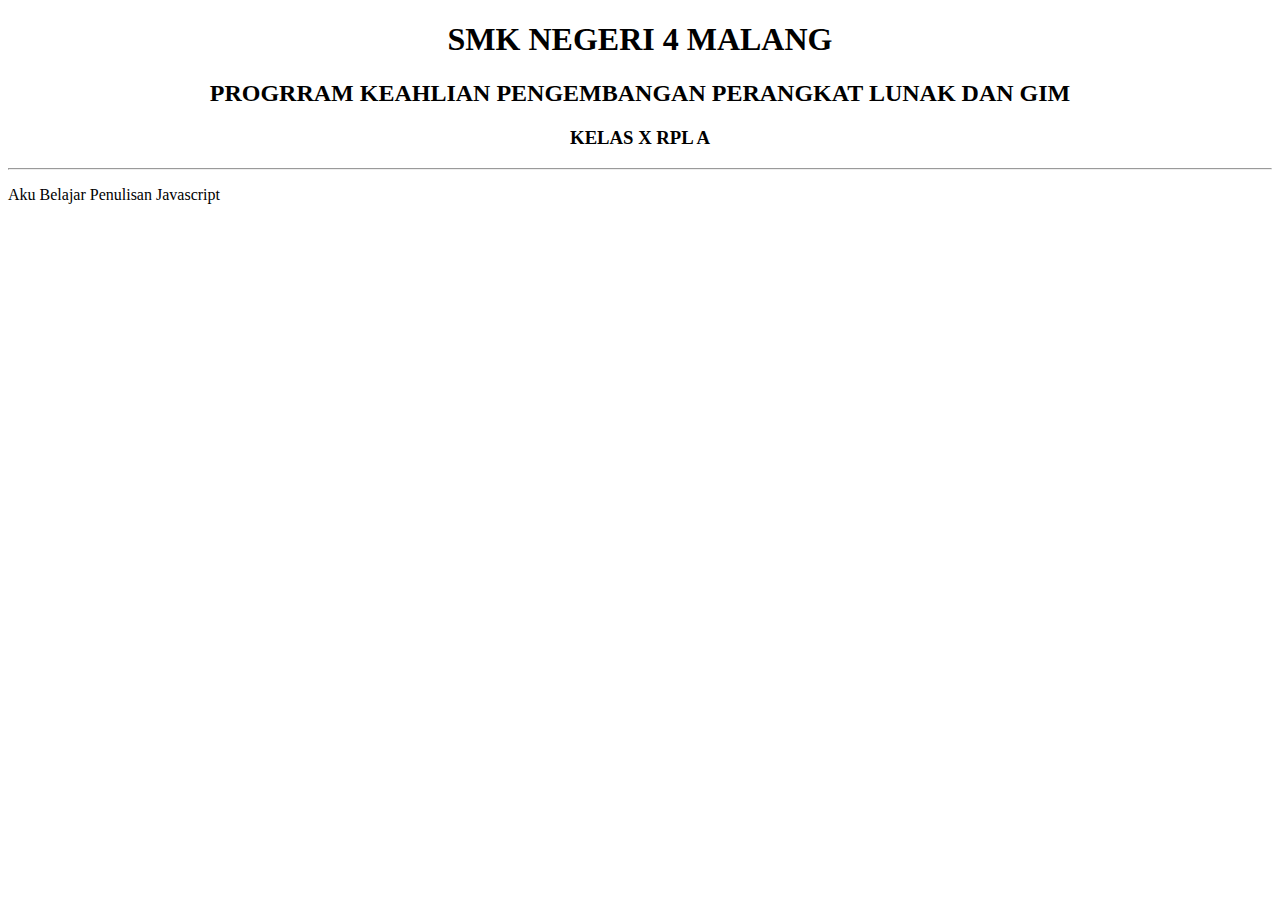
<file: Maria Angelica (19)/praktikum 1/index.html>
<!DOCTYPE html>
<html lang="en">
<head>
    <meta charset="UTF-8">
    <meta name="viewport" content="width=device-width, initial-scale=1.0">
    <title>LATIHAN PRAKTIKUM</title>
    <script>
        alert("Selamat Datang di Latihan Praktikum Penulisan Javascript");
        console.log("Program ini merupakan latihan praktikum penulisan javascript");
    </script>
</head>
<body>
    <script src="isi.js"></script>
    <div id="Hasil"></div>
    <script>
        var output = document.getElementById("Hasil");
        output.innerHTML = "<p>Aku Belajar Penulisan Javascript</p>";
    </script>
</body>
</html>
</file>
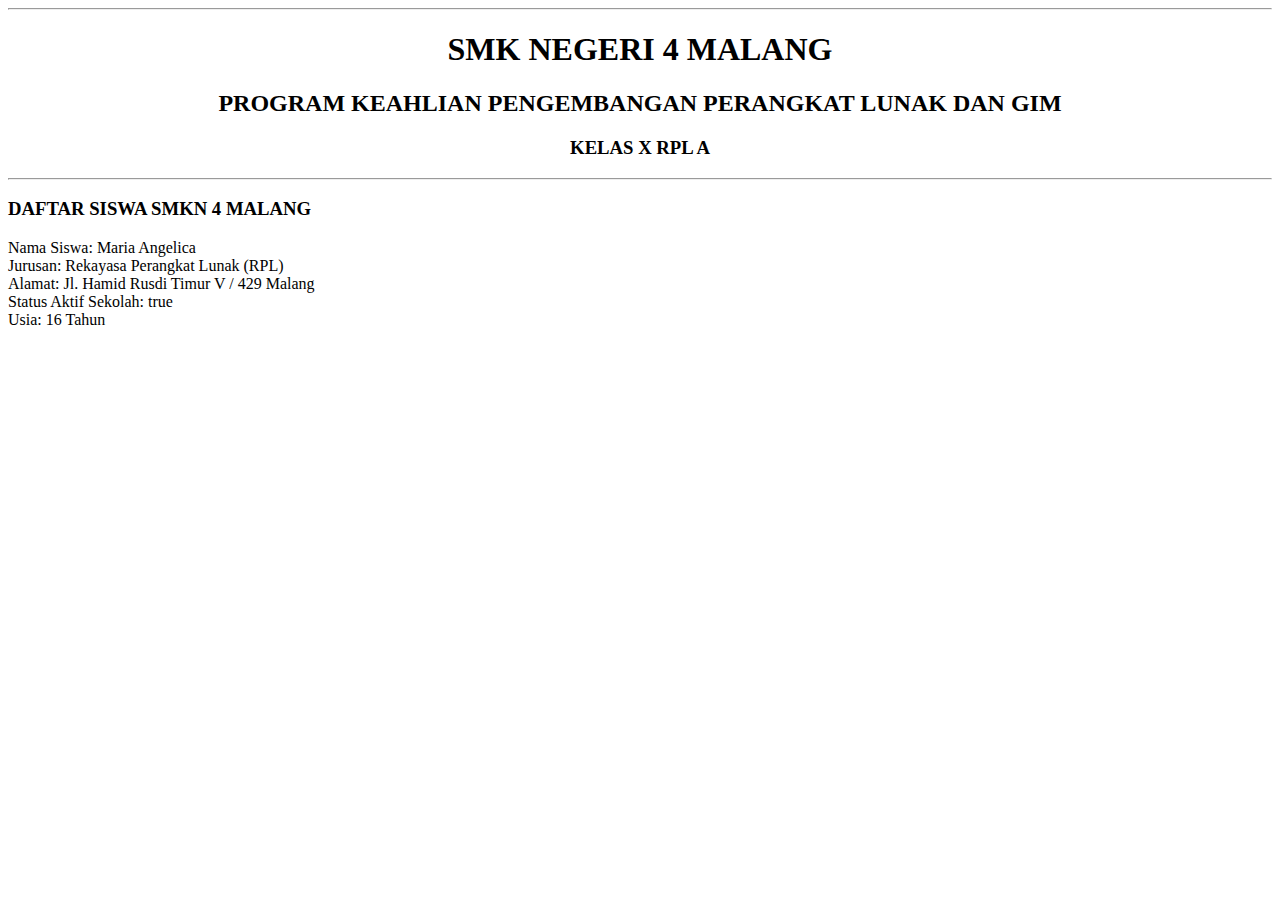
<file: Maria Angelica (19)/praktikum 2/index.html>
<!DOCTYPE html>
<html lang="en">
<head>
    <meta charset="UTF-8">
    <meta name="viewport" content="width=device-width, initial-scale=1.0">
    <title>LATIHAN PRAKTIKUM</title>
    <script src="isi.js"></script>
</head>
<body>
    <h3>DAFTAR SISWA SMKN 4 MALANG</h3>
    <script lang="javascript" type="text/javascript">
        //pendeklarasikan variabel dan tipe data
        var name = "Maria Angelica";
        var jurusan = "Rekayasa Perangkat Lunak (RPL)"
        var birth = 2008;
        var thisyear = 2024;
        var isActive = true;
        var alamat = "Jl. Hamid Rusdi Timur V / 429 Malang";

        //fungsi operator
        var age = thisyear - birth;

        //menampilkan variabel ke jendela dialog (alert)
        document.writeln("Nama Siswa: " + name + "<br>");
        document.writeln("Jurusan: " + jurusan + "<br>");
        document.writeln("Alamat: " + alamat + "<br>");
        document.writeln("Status Aktif Sekolah: " + isActive + "<br>");
        document.writeln("Usia: " + age + " Tahun");
    </script>
</body>
</html>
</file>
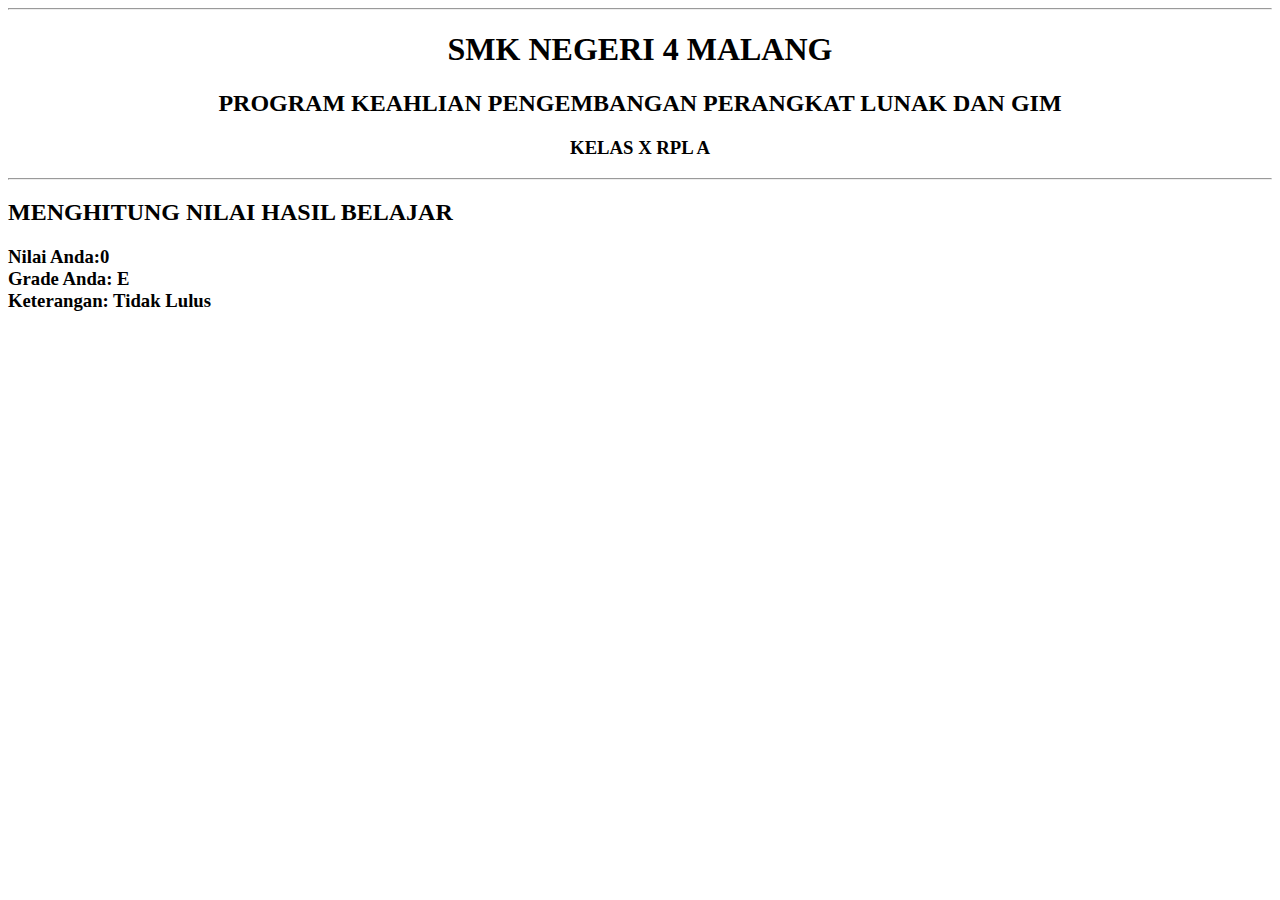
<file: Maria Angelica (19)/praktikum 3/index.html>
<!DOCTYPE html>
<html lang="en">
<head>
    <meta charset="UTF-8">
    <meta name="viewport" content="width=device-width, initial-scale=1.0">
    <title>LATIHAN PRAKTIKUM</title>
    <script src="isi.js"></script>
</head>
<body>
    <script lang="JavaScript">
        var quis = prompt("Nilai Quis: ");
        var tugas = prompt("Nilai Tugas: ");
        var uts = prompt("Nilai UTS: ");
        var uas = prompt("Nilai UAS: ");
        var grade = "";
        var ket = "";
        var na = (0.10*quis)+(0.20*tugas)+(0.30*uts)+(0.40*uas);

        if((na > 80) && (na <=100))
        {
            grade = "A";
            ket = "Lulus dengan Sangat Baik";
        } 
        else if ((na > 68) && (na <=80))
        {
            grade = "B";
            ket = "Lulus dengan Baik";
        } 
        else if ((na > 55) && (na <=68))
        {
            grade = "C";
            ket = "Lulus dengan cukup";
        } 
        else if ((na > 38) && (na <=55))
        {
            grade = "D";
            ket = "Lulus dengan Kurang";
        } 
        else 
        {
            grade = "E";
            ket = "Tidak Lulus";
        } 
        document.write("<H2>MENGHITUNG NILAI HASIL BELAJAR</H2>");
        document.write("<H3>Nilai Anda:" + na + "<br>");
        document.write("Grade Anda: " + grade + "<br>");
        document.write("Keterangan: " + ket);
    </script>
</body>
</html>
</file>
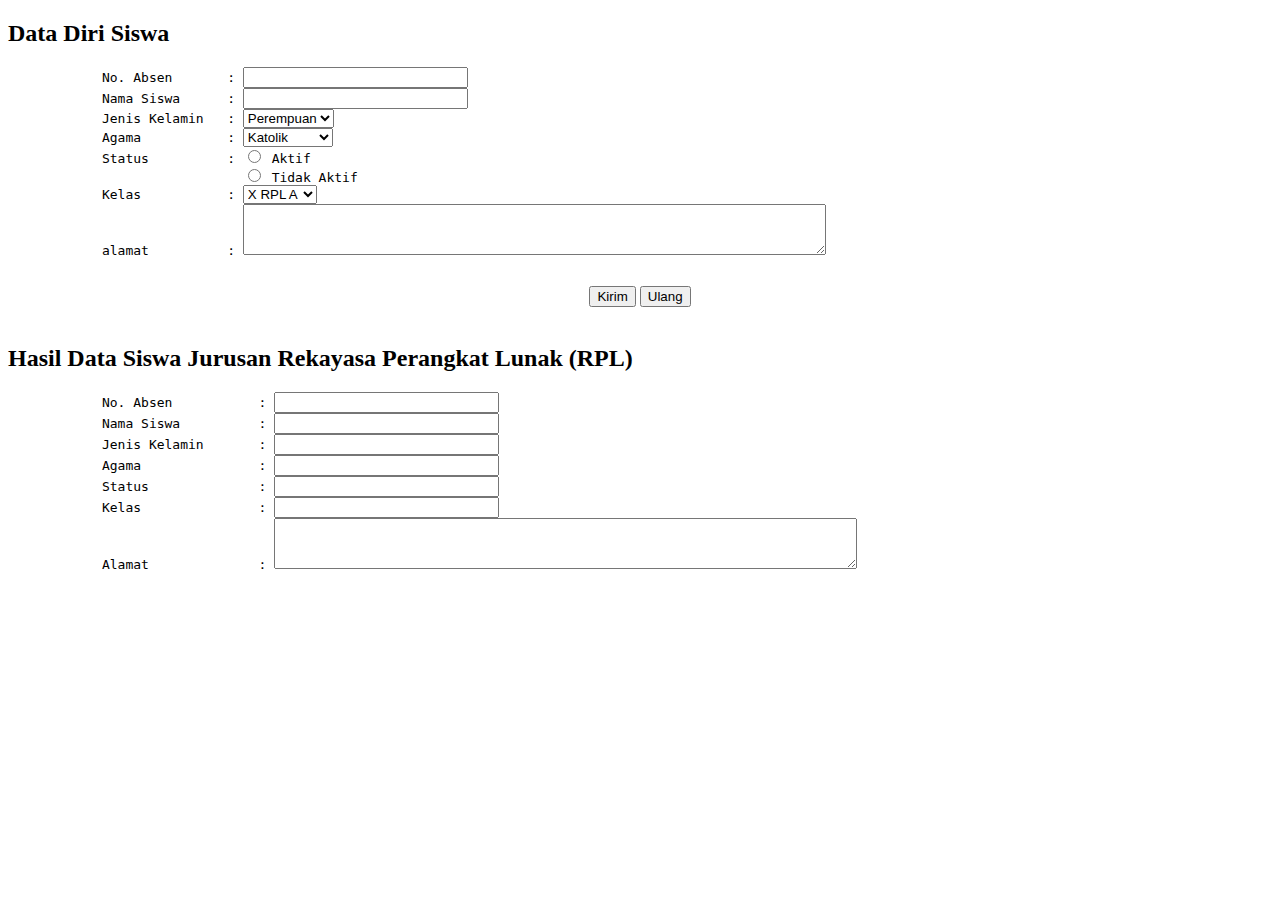
<file: coba/latihan_5.html>
<!DOCTYPE html>
<html lang="en">
<head>
    <meta charset="UTF-8">
    <meta name="viewport" content="width=device-width, initial-scale=1.0">
    <title>LATIHAN PRAKTIKUM</title>
</head>
<body>
    <script>
        function tekan() {
            var noq = (document.data.no.value);
            document.data.ono.value = noq;
            var namaq = (document.data.nama.value);
            document.data.onama.value = namaq;
            var jkq = (document.data.jk.value);
            document.data.ojk.value = jkq;
            var agamaq = (document.data.agama.value);
            document.data.oagama.value = agamaq;
            var statusq = (document.data.status.value);
            if (document.data.status.checked == true) {
                ostatus = "Aktif";
                } else {
                    ostatus = "Tidak Aktif"
                }
            document.data.ostatus.value = statusq;
            var kelasq = (document.data.kelas.value);
            document.data.okelas.value = kelasq;
            var alamatq = (document.data.alamat.value);
            document.data.oalamat.value = alamatq
        }
    </script>
    <form name="data">
        <h2>Data Diri Siswa</h2>
        <pre>
            No. Absen       : <input type="text" size="25" name="no">
            Nama Siswa      : <input type="text" size="25" name="nama">
            Jenis Kelamin   : <select name="jk">
                              <option value="Perempuan">Perempuan</option>
                              <option value="Laki-Laki">Laki-Laki</option></select>
            Agama           : <select name="agama">
                              <option value="Katolik">Katolik</option>
                              <option value="Islam">Islam</option>
                              <option value="Kristen">Kristen</option>
                              <option value="Hindu">Hindu</option>
                              <option value="Budha">Budha</option>
                              <option value="Khonghucu">Khonghucu</option></select>
            Status          : <input type="radio" value="Aktif" name="status"> Aktif
                              <input type="radio" value="Tidak Aktif" name="status"> Tidak Aktif
            Kelas           : <select name="kelas">
                              <option value="X RPL A">X RPL A</option>
                              <option value="X RPL B">X RPL B</option>
                              <option value="X RPL C">X RPL C</option></select>
            alamat          : <textarea name="alamat" cols="70" rows="3"></textarea>
        </pre>
        <center>
            <input type="button" value="Kirim" onclick="tekan()">
            <input type="reset" value="Ulang">
        </center>
        <br>
        <h2>Hasil Data Siswa Jurusan Rekayasa Perangkat Lunak (RPL)</h2>
        <pre>
            No. Absen           : <input type="text" size="25" name="ono">
            Nama Siswa          : <input type="text" size="25" name="onama">
            Jenis Kelamin       : <input type="text" size="25" name="ojk">
            Agama               : <input type="text" size="25" name="oagama">
            Status              : <input type="text" size="25" name="ostatus">
            Kelas               : <input type="text" size="25" name="okelas">
            Alamat              : <textarea name="oalamat" cols="70" rows="3"></textarea>
        </pre>
    </form>
</body>
</html>
</file>
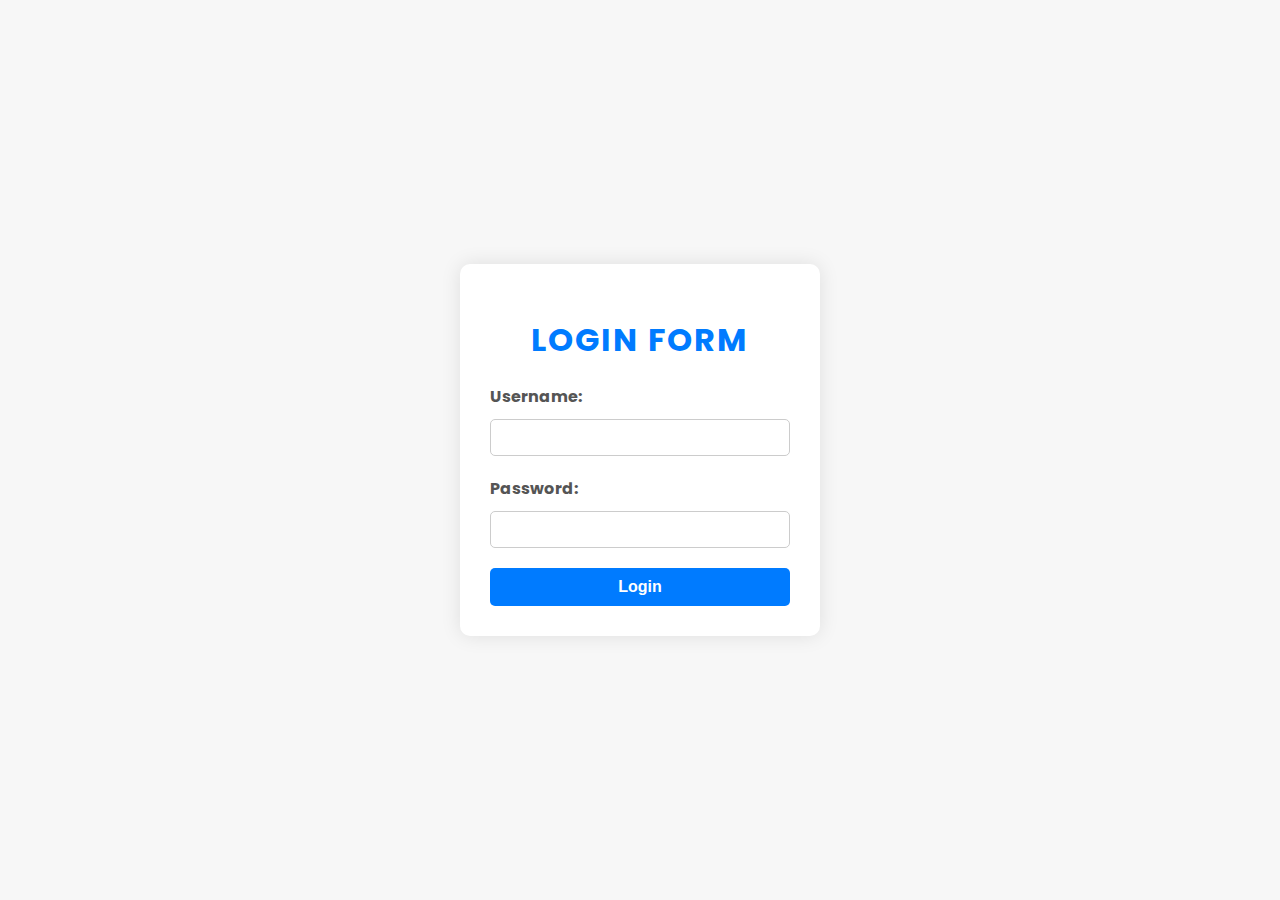
<file: Tugas Js Form/login.html>
<!DOCTYPE html>
<html>
  <head>
    <title>Login Form</title>
    <link
      rel="stylesheet"
      href="https://fonts.googleapis.com/css2?family=Poppins:wght@400;700&display=swap" rel="stylesheet">
  <style>
    body {
      font-family: 'Poppins', sans-serif;
        background-color: #f7f7f7;
        margin: 0;
        padding: 0;
        display: flex;
        justify-content: center;
        align-items: center;
        height: 100vh;
      }

      #loginForm {
        background-color: #ffffff;
        padding: 30px;
        border-radius: 10px;
        box-shadow: 0 0 20px rgba(0, 0, 0, 0.1);
        width: 300px;
        text-align: center;
      }

      h1 {
        color: #007bff;
        text-transform: uppercase;
        letter-spacing: 2px;
        margin-bottom: 20px;
      }

      label {
        display: block;
        margin-bottom: 10px;
        font-weight: bold;
        color: #555;
        text-align: left;
      }

      input[type="text"],
      input[type="password"] {
        width: 100%;
        padding: 10px;
        margin-bottom: 20px;
        border: 1px solid #ccc;
        border-radius: 5px;
        box-sizing: border-box;
      }

      input[type="text"]:focus,
      input[type="password"]:focus {
        outline: none;
        border-color: #007bff;
      }

      button[type="submit"] {
        width: 100%;
        padding: 10px;
        background-color: #007bff;
        border: none;
        color: #fff;
        font-size: 16px;
        font-weight: bold;
        border-radius: 5px;
        cursor: pointer;
        transition: background-color 0.3s ease;
      }

      button[type="submit"]:hover,
      button[type="submit"]:active {
        background-color: #007bff; /* Warna tombol berubah saat dihover dan ditekan */
      }
    </style>
  </head>
  <body>
    <form id="loginForm">
      <h1>Login Form</h1>
      <label for="username">Username:</label>
      <input type="text" id="username" name="username" required />
      <label for="password">Password:</label>
      <input type="password" id="password" name="password" required />
      <button type="submit">Login</button>
    </form>
    <script>
      const loginForm = document.getElementById("loginForm");

      loginForm.addEventListener("submit", (e) => {
        e.preventDefault();

        const username = loginForm.elements["username"].value;
        const password = loginForm.elements["password"].value;

        // Replace this with your own authentication logic
        if (username === "student" && password === "password") {
          window.location.href = "pemesanan.html";
        } else {
          alert("Invalid username or password");
        }
      });
    </script>
  </body>
</html>
</file>
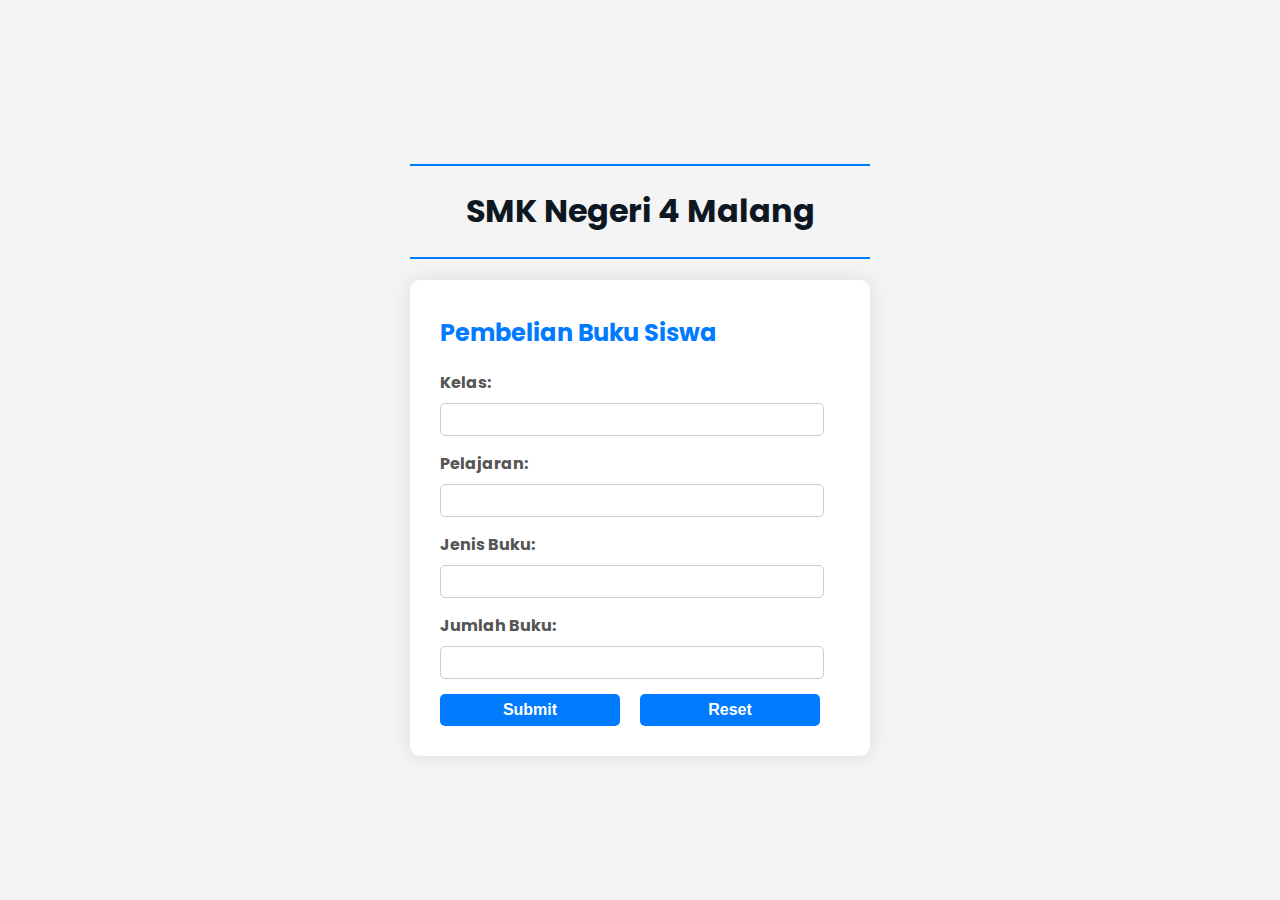
<file: Tugas Js Form/pemesanan.html>
<!DOCTYPE html>
<html lang="en">
<head>
  <meta charset="UTF-8" />
  <meta name="viewport" content="width=device-width, initial-scale=1.0" />
  <title>Student Purchase Form</title>
  <link href="https://fonts.googleapis.com/css2?family=Poppins:wght@400;700&display=swap" rel="stylesheet" />
  <style>
    body {
      font-family: "Poppins", sans-serif;
      background-color: #f4f4f4;
      margin: 0;
      padding: 0;
      display: flex;
      justify-content: center;
      align-items: center;
      height: 100vh;
    }

    hr {
      width: 100%;
      border: none; /* Menghapus garis bawaan */
      border-top: 2px solid #007bff; /* Menambahkan garis dengan warna biru (#007bff) dan ketebalan 2px */
      margin: 20px 0; /* Memberikan margin di atas dan bawah garis */
      height: 1px;
    }

    #container {
      text-align: center;
    }

    h1 {
      color: #0e1823;
      margin-top: 5px;
    }

    h2 {
      color: #007bff;
      margin-top: 5px;
    }

    form {
      background-color: #fff;
      padding: 30px;
      border-radius: 10px;
      box-shadow: 0 0 20px rgba(0, 0, 0, 0.1);
      width: 400px;
      text-align: left;
      margin-top: 20px;
    }

    label {
      font-weight: bold;
      color: #555;
      display: block;
      margin-bottom: 8px;
    }

    input[type="text"],
    input[type="number"] {
      width: calc(100% - 16px);
      padding: 8px;
      margin-bottom: 15px;
      border: 1px solid #ccc;
      border-radius: 5px;
      box-sizing: border-box;
    }

    input[type="text"]:focus,
    input[type="number"]:focus {
      outline: none;
      border-color: #007bff;
    }

    button[type="submit"],
    button[type="reset"] {
      width: 45%;
      padding: 7px;
      background-color: #007bff;
      border: none;
      color: #fff;
      font-size: 16px;
      font-weight: bold;
      border-radius: 5px;
      cursor: pointer;
      transition: background-color 0.3s ease;
      margin-right: 4%;
    }

    button[type="submit"]:hover,
    button[type="reset"]:hover {
      background-color: #0056b3;
    }

    #result {
      display: none; /* Defaultnya disembunyikan */
      margin-left: 50px;
      margin-top: 20px;
      padding: 20px;
      background-color: #f7f7f7;
      border-radius: 5px;
      box-shadow: 0 0 10px rgba(0, 0, 0, 0.1);
      width: 400px;
    }

    #result h2 {
      color: #007bff;
      margin-bottom: 5px;
      margin-top: 5px;
    }

    #result p {
      margin: 5px 0;
    }
  </style>
</head>
<body>
  <div id="container">
    <hr>
    <h1>SMK Negeri 4 Malang</h1>
    <hr>
    <form id="purchaseForm">
      <h2>Pembelian Buku Siswa</h2>
      <label for="class">Kelas:</label>
      <input type="text" id="class" name="class" required /><br />
      <label for="subject">Pelajaran:</label>
      <input type="text" id="subject" name="subject" required /><br />
      <label for="book">Jenis Buku:</label>
      <input type="text" id="book" name="book" required /><br />
      <label for="numberOfBooks">Jumlah Buku:</label>
      <input type="number" id="numberOfBooks" name="numberOfBooks" min="1" required /><br />
      <button type="submit">Submit</button>
      <button type="reset">Reset</button>
    </form>
  </div>
  <div id="result"></div>
  <script>
    const purchaseForm = document.getElementById("purchaseForm");
    const result = document.getElementById("result");

    purchaseForm.addEventListener("submit", (e) => {
      e.preventDefault();

      const classInput = purchaseForm.elements["class"];
      const subjectInput = purchaseForm.elements["subject"];
      const bookInput = purchaseForm.elements["book"];
      const numberOfBooksInput = purchaseForm.elements["numberOfBooks"];

      if (
        !classInput.value ||
        !subjectInput.value ||
        !bookInput.value ||
        !numberOfBooksInput.value
      ) {
        alert("Please fill out all the fields");
        return;
      }

      const classValue = classInput.value;
      const subjectValue = subjectInput.value;
      const bookValue = bookInput.value;
      const numberOfBooksValue = parseInt(numberOfBooksInput.value);
      const pricePerBookInRupiah = 205500; // Harga per buku dalam Rupiah
      const discountPercentage = 10; // Persentase diskon

      const subtotal = numberOfBooksValue * pricePerBookInRupiah;
      const discount = subtotal * (discountPercentage / 100);
      const total = subtotal - discount;

      result.innerHTML = `
        <h2>Result</h2>
        <p>Kelas: ${classValue}</p>
        <p>Pelajaran: ${subjectValue}</p>
        <p>Jenis Buku: ${bookValue}</p>
        <p>Jumlah Buku: ${numberOfBooksValue}</p>
        <p>Subtotal: Rp${subtotal.toLocaleString("id-ID")}</p>
        <p>Diskon: Rp${discount.toLocaleString("id-ID")}</p>
        <p>Total: Rp${total.toLocaleString("id-ID")}</p>
      `;

      result.style.display = "block"; // Menampilkan container result
    });
  </script>
</body>
</html>
</file>
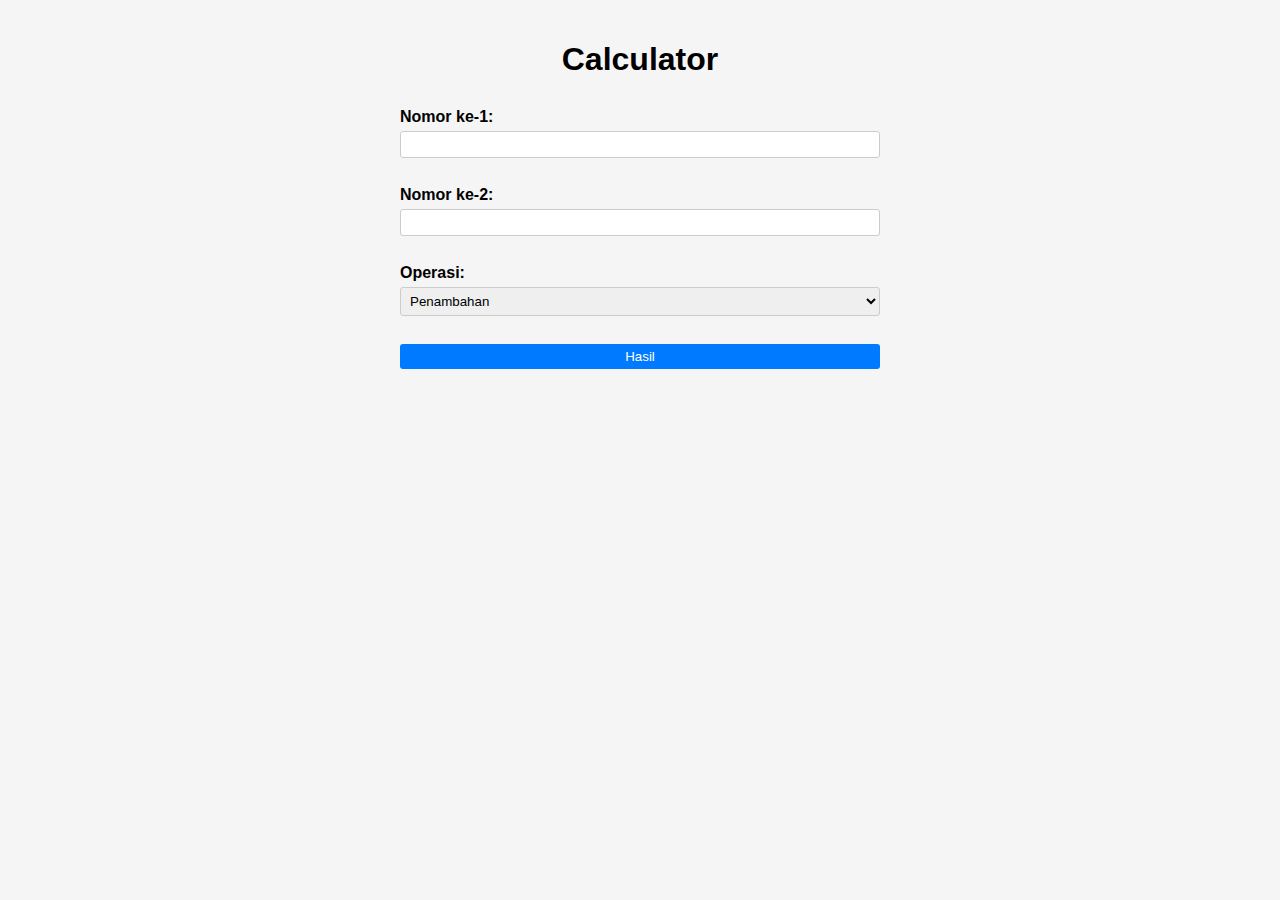
<file: coba/bab 6/latihan_1.html>
<!DOCTYPE html>
<html lang="en">
<head>
    <meta charset="UTF-8">
    <meta name="viewport" content="width=device-width, initial-scale=1.0">
    <title>Calculator</title>
</head>
<link rel="stylesheet" type="text/css" href="objek.css">
<body>
    <h1>Calculator</h1>
    <form id="calculatorForm">
        <label for="nomor1">Nomor ke-1:</label>
        <input type="number" id="nomor1" required>
        <br>
        <label for="nomor2">Nomor ke-2:</label>
        <input type="number" id="nomor2" required>
        <br>
        <label for="operasi">Operasi:</label>
        <select id="operasi" required>
            <option value="tambah">Penambahan</option>
            <option value="kurang">Pengurangan</option>
            <option value="kali">Perkalian</option>
            <option value="bagi">Pembagian</option>
        </select>
        <br>
        <button type="submit">Hasil</button>
    </form>
    <p id="result"></p>
    <script>
        const calculatorForm = document.getElementById('calculatorForm');
        const result = document.getElementById('result');

        calculatorForm.addEventListener('submit', (event) => {
            event.preventDefault();
            const nomor1 = parseFloat(document.getElementById('nomor1').value);
            const nomor2 = parseFloat(document.getElementById('nomor2').value);
            const operasi = document.getElementById('operasi').value;
            let hasilKalkulasi;

            switch (operasi) {
                case 'tambah':
                    hasilKalkulasi = nomor1 + nomor2;
                    break;
                case 'kurang':
                    hasilKalkulasi = nomor1 - nomor2;
                    break;
                case 'kali':
                    hasilKalkulasi = nomor1 * nomor2;
                    break;
                case 'bagi':
                    if (nomor2 === 0) {
                        alert('Tidak bisa dibagi 0.');
                        return;
                    }
                    hasilKalkulasi = nomor1 / nomor2;
                    break;
                default:
                    alert('Perhitungan Salah.');
                    return;
            }

            result.textContent = `Result: ${hasilKalkulasi}`;
        });
    </script>
</body>
</html>
</file>
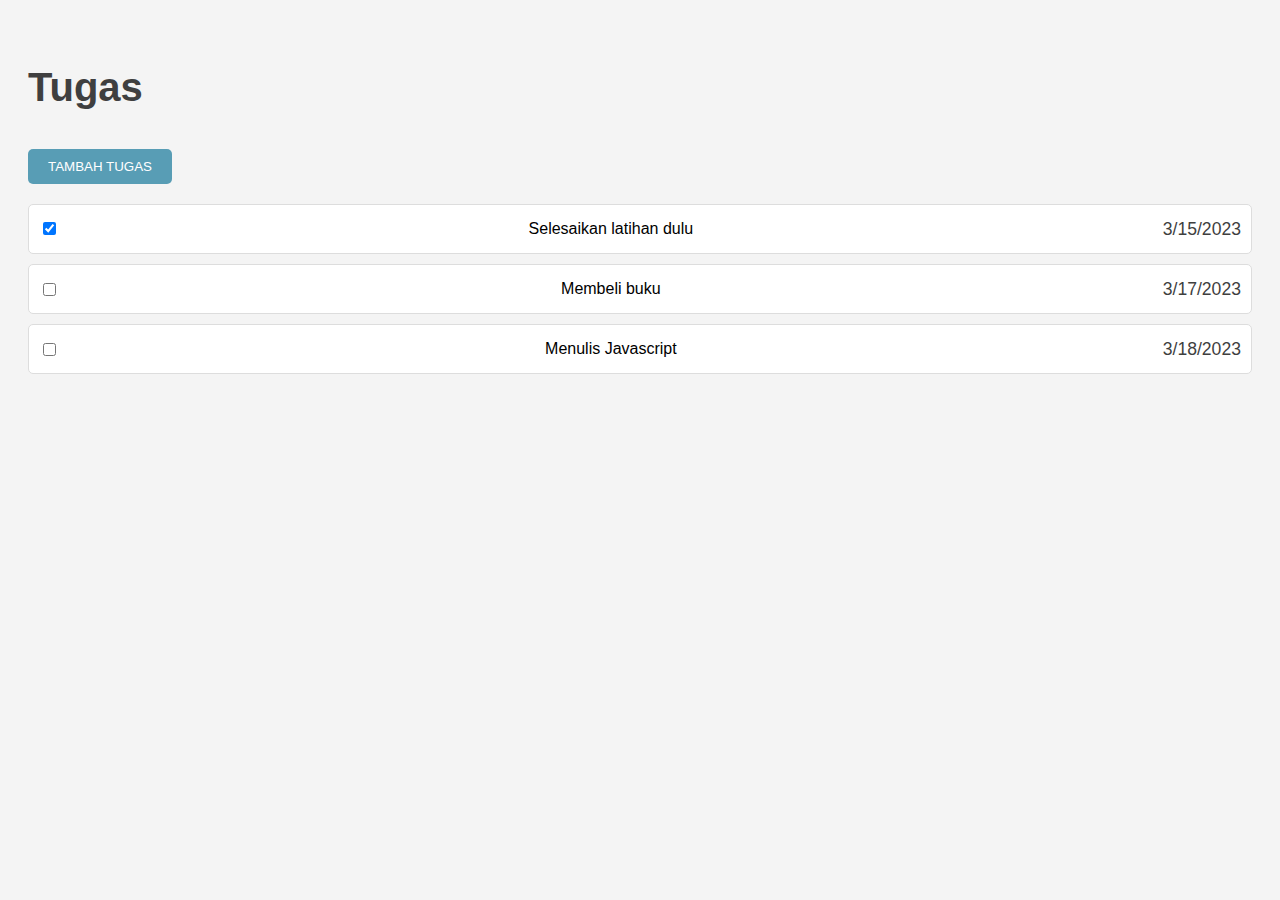
<file: coba/bab 6/latihan_2.html>
<!DOCTYPE html>
<html>
    <head>
        <title>Tugas</title>
    </head>
    <link rel="stylesheet" type="text/css" href="objek2.css">
    <body>
        
        <h1>Tugas</h1>
        <button id="addTask">Tambah Tugas</button>
        <ul id="taskList"></ul>

        <script>
            //Membuat format array yang sudah berisi tugas
            const task =[
                { name: 'Selesaikan latihan dulu', dueDate: new Date(2023, 2, 15), completed: true},
                { name: 'Membeli buku', dueDate: new Date(2023, 2, 17), completed: false },
                { name: 'Menulis Javascript', dueDate: new Date(2023, 2, 18), completed: false }
            ];

            // Fungsi menambahkan Tugas baru ke dalam array
        function addTask(name, dueDate) {
            const task = { name, dueDate: new Date(dueDate), completed: false };
            task.push(task);
        }

           // Fungsi untuk memasukkan tugas ke dalam array
function renderTaskList() {
    const taskList = document.getElementById('taskList');
    taskList.innerHTML = '';

    task.forEach((task, index) => {
        const li = document.createElement('li');
        li.innerHTML = `
            <input type="checkbox" id="task-${index}" ${task.completed ? 'checked' : ''}>
            <label for="task-${index}">${task.name}</label>
            <span>${task.dueDate.toLocaleDateString()}</span>
        `;
        taskList.appendChild(li); 
    });
}

// Fungsi untuk menandai kalau tugas sudah ditambahkan
function markAsCompleted(index) {
    task[index].completed =true;
    renderTaskList();
}

// menambahkan prompt untuk menambahkan task
document.getElementById('addTask').addEventListener('click', () => {
    const name = prompt('Enter the task name:');
    const dueDate = prompt('Enter the due date (YYYY-MM-DD):');
    addTask(name, dueDate);
    renderTaskList();
});

// code untuk render tugas agar bisa ditampilkan
renderTaskList();

//Menambahkan checkbox pada event listener saat di klik
document.querySelectorAll('input[type="checkbox"]').forEach((checkbox, index) => {
    checkbox.addEventListener('click', () => {
        markAsCompleted(index);
    });
});
        </script>
    </body>
</html>
</file>
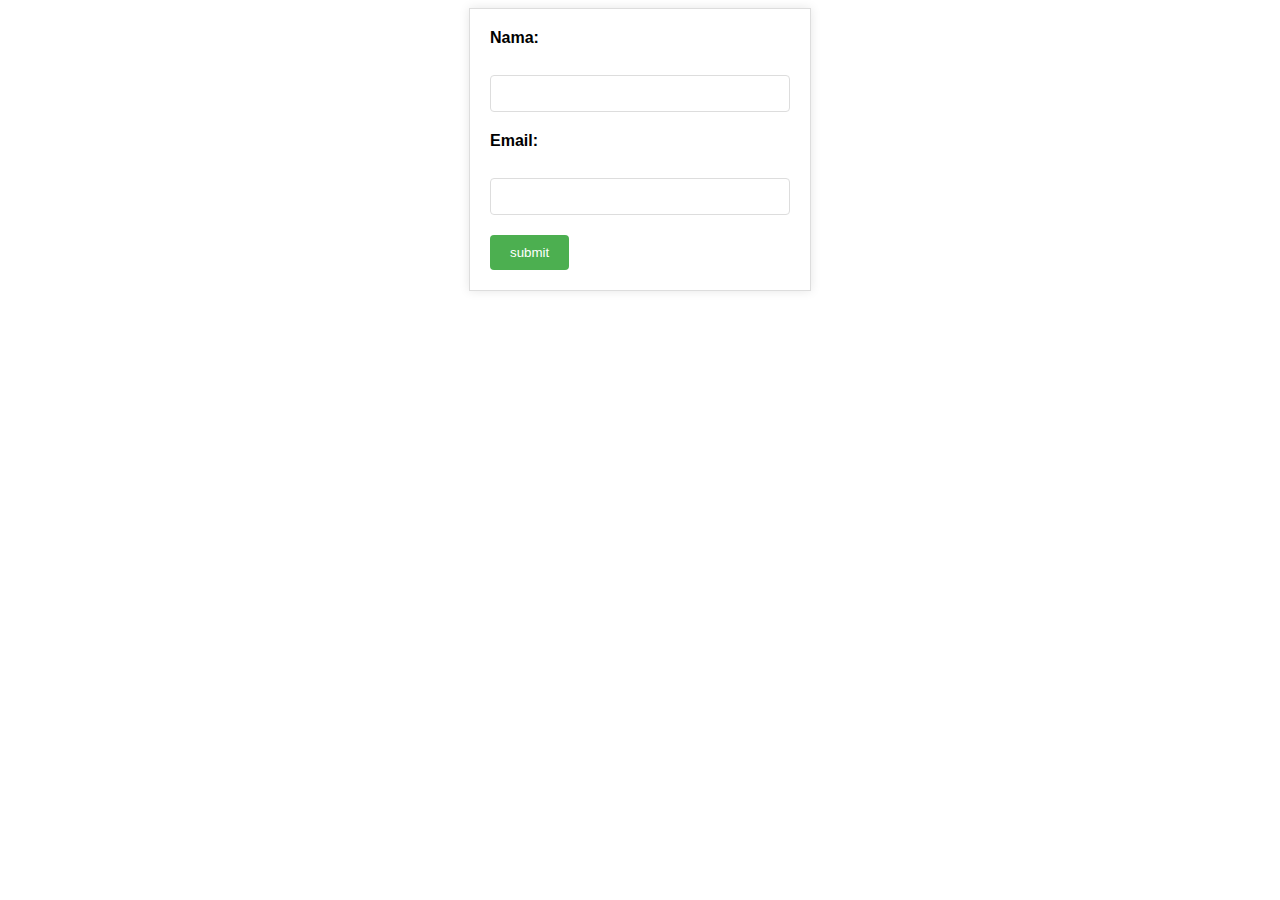
<file: coba/bab 6/latihan_3.html>
<!DOCTYPE html>
<html>
    <head>
        <title>HTML Form with Javascript</title>
    </head>
    <link rel="stylesheet" type="text/css" href="objek3.css">
<body>
    <form id="myForm">
            <label for="name">Nama:</label><br>
            <input type="text" name="name" id="name"><br>
            <label for="email">Email:</label><br>
            <input type="email" name="email" id="email"><br>
            <input type="submit" value="submit">
    </form>
    <div id="output"></div>
<script>
    //Membuat Array
    const formData = [];
    
    //Mengambil elemen dari Form
    const form = document.getElementById("myForm");

    //Elemen ditampilkan sebagai output
    const output = document.getElementById("output");

    //Menambahkan Eventlistener untuk mengambil data saat elemen dimasukkan
    form.addEventListener("submit", function(event) {
        event.preventDefault();

        //Mengambil data dari
        const name = document.getElementById("name").value;
        const email = document.getElementById("email").value;

        // data tersebut dijadikan objek
        const formObject = {
            name: name,
            email: email
        };

        // Objek dijadikan array
        formData.push(formObject);

        // Merubah array menjadi string
        const formDataString = JSON.stringify(formData);

        // Menampilkan data
        output.textContent = `Output: ${formDataString}`;
        });
</script>
</body>
</html>
</file>
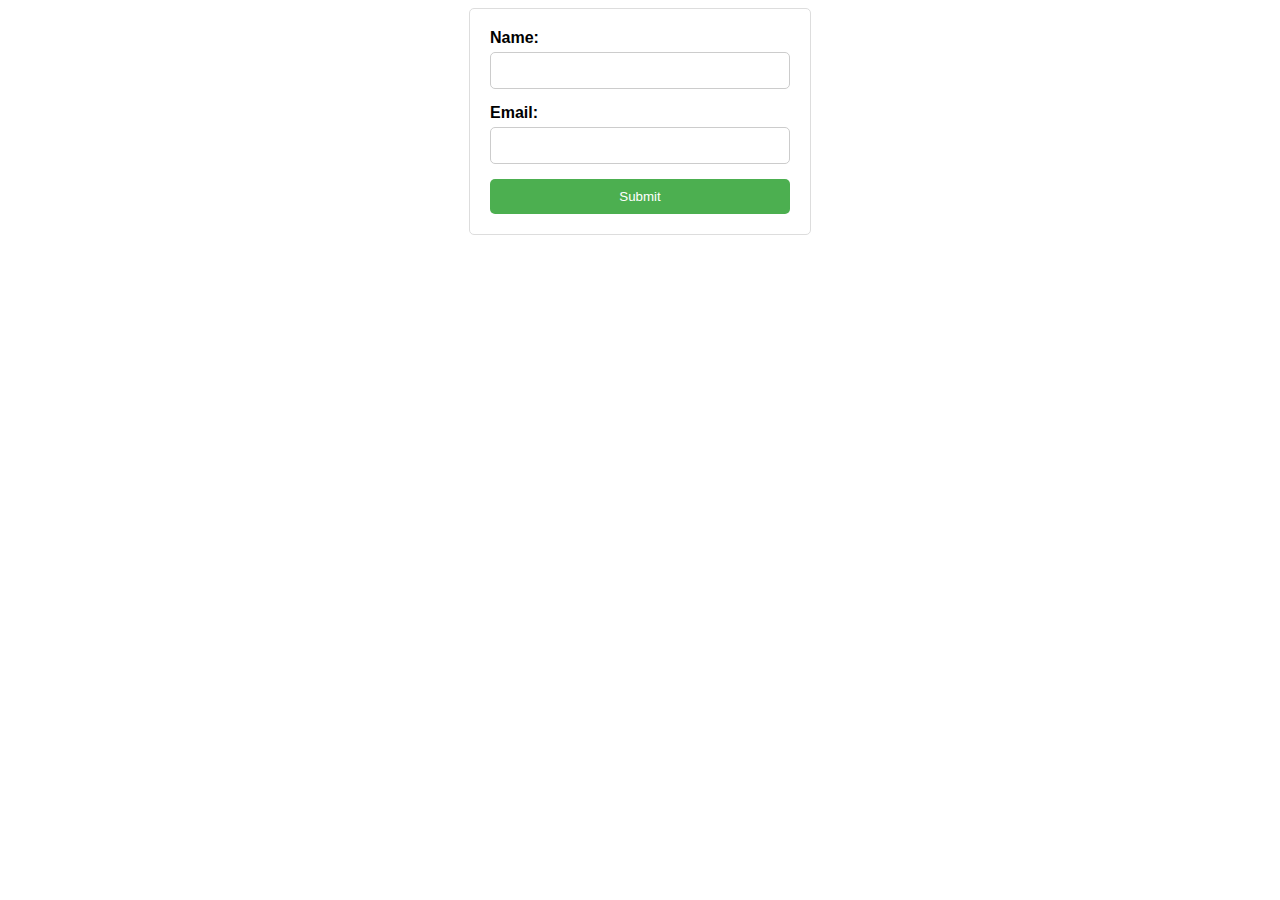
<file: coba/bab7/event1.html>
<!DOCTYPE html>
<html lang="en">
<head>
    <meta charset="UTF-8">
    <meta name="viewport" content="width=device-width, initial-scale=1.0">
    <title>Form Example</title>
</head>
<link rel="stylesheet" type="text/css" href="event1.css">
<body>
    <form id="myform">
        <div class="form-group">
            <label for="name">Name:</label>
            <input type="text" name="name" id="name">
        </div>
        <div class="form-group">
            <label for="email">Email:</label>
            <input type="email" name="email" id="email">
        </div>
        <input type="submit" value="Submit">
    </form>
    <div class="output"></div>
    <script>
        const form = document.getElementById("myForm");
        const output = document.getElementById("output");

        //Add a mouse event listener to the form
        form.addEventListener("click", function(event) {
            if (event.target.tagName === "INPUT") {
                output.textContent = `You are typing in the ${event.target.name} input field`;
            }
        });

        //Add a submit event listener to the form 
        form.addEventListener("submit", function(event) {
            event.preventDefault(); //Prevent theform from submitting normally

            const name = document.getElementById("name").value;
            const email = document.getElementById("email").value;

            output.textContent = `Name: ${name}\nEmail: ${email}`;
        });
    </script>
</body>
</html>
</file>
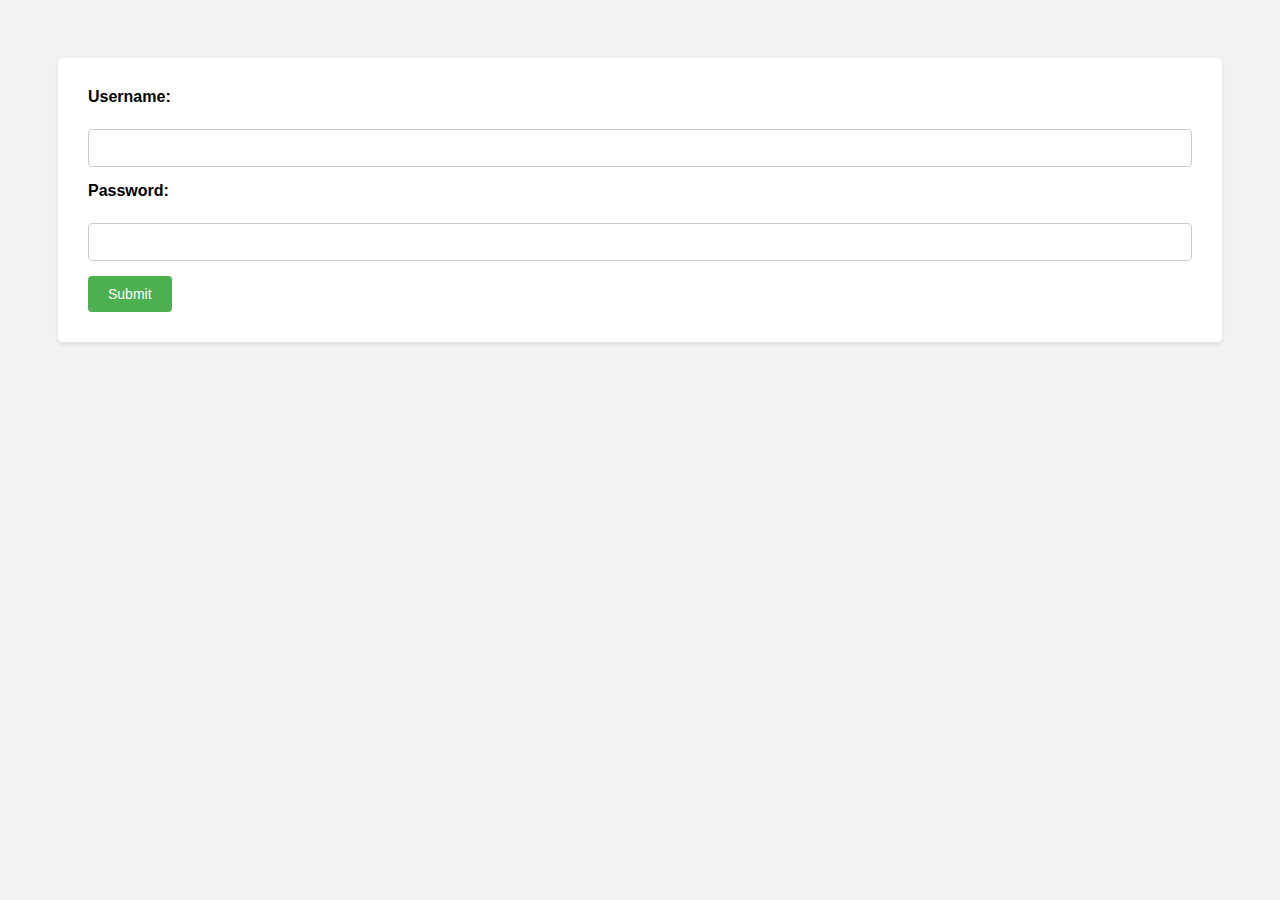
<file: coba/bab7/event2.html>
<!DOCTYPE html>
<html lang="en">
<head>
    <meta charset="UTF-8">
    <meta name="viewport" content="width=device-width, initial-scale=1.0">
    <title>Login Form</title>
</head>
<link rel="stylesheet" type="text/css" href="event2.css">
<body>
    <form id="loginForm">
        <label for="username">Username:</label><br>
        <input type="text" name="username" id="username"><br>
        <label for="password">Password:</label><br>
        <input type="password" name="password" id="password"><br>
        <input type="submit" value="Submit">
    </form>
    <div class="message"></div>
    <script>
        //Mouse event
        const messageDiv = document.getElementById('message');
        const loginForm = document.getElementById('loginForm');
        loginForm.addEventListener('mouseover', () => {
            messageDiv.textContent = 'Move your mouse over the form!';
        });
        //Keyboard event
        const usernameInput = document.getElementById('username');
        usernameInput.addEventListener('keydown', () => {
            messageDiv.textContent = 'You pressed a key in the username field!';
        });
        //Form event
        loginForm.addEventListener('submit', (event) => {
            event.preventDefault();
            const username = document.getElementById('username').value;
            const password = document.getElementById('password').value;
            if (username === 'admin' && password === 'password') {
                messageDiv.textContent = 'Login successful!';
            } else {
                messageDiv.textContent = 'Login failed. Please check your username and password.';
            }
        })
    </script>
</body>
</html>
</file>
<file: coba/bab 6/objek.css>
body {
    font-family: Arial, sans-serif;
    max-width: 480px;
    margin: 0 auto;
    padding: 20px;
    background-color: #f5f5f5;
}

h1 {
    text-align: center;
    margin-bottom: 30px;
}

form {
    display: flex;
    flex-direction: column;
}

label {
    margin-bottom: 5px;
    font-weight: bold;
}

input, select {
    padding: 5px;
    margin-bottom: 10px;
    border: 1px solid #ccc;
    border-radius: 3px;
}

button {
    padding: 5px 20px;
    background-color: #007BFF;
    color: #fff;
    border: none;
    border-radius: 3px;
    cursor: pointer;
}

button:hover {
    background-color: #0056b3;
}

#result {
    margin-top: 20px;
    font-weight: bold;
    font-size: 1.2rem;
}
</file>
<file: coba/bab 6/objek2.css>
body {
    font-family: Arial, sans-serif;
    line-height: 1.6;
    background-color: #f4f4f4;
    padding: 20px;
}

h1 {
    font-size: 2.5em;
    color: #3f3f3f;
    margin-bottom: 30px;
}

#addTask {
    background-color: #589db5;
    border: none;
    color: white;
    padding: 10px 20px;
    text-transform: uppercase;
    border-radius: 5px;
    cursor: pointer;
    margin-bottom: 20px;
}

#addTask:hover {
    background-color: #4aa0ed;
}

#taskList {
    list-style: none;
    padding: 0;
    margin: 0;
}

#taskList li {
    background-color: white;
    border: 1px solid #ddd;
    padding: 10px;
    margin-bottom: 10px;
    border-radius: 5px;
    display: flex;
    justify-content: space-between;
    align-items: center;
}

#taskList li span {
    font-size: 1.1em;
    color: #3f3f3f;
}

#taskList li .delete {
    background-color: #f53b57;
    color: white;
    padding: 5px 10px;
    border-radius: 5px;
    display: inline-block;
    text-decoration: none;
    margin-left: 10px;
    transition: background-color 0.3s ease;
}

#taskList li .delete:hover {
    background-color: #e62944;
}
</file>
<file: coba/bab 6/objek3.css>
body {
    font-family: Arial, sans-serif;
}
form {
    width: 300px;
    margin: 0 auto;
    padding: 20px;
    border: 1px solid #ddd;
    box-shadow: 0px 0px 10px rgba(0,0,0,0.1);
}
label {
    display: block;
    margin-bottom: 10px;
    font-weight: bold;
}
input[type="text"], input[type="email"] {
    width: 100%;
    padding: 10px;
    margin-bottom: 20px;
    border: 1px solid #ddd;
    border-radius: 4px;
    box-sizing: border-box;
}
input[type="submit"] {
    background-color: #4CAF50;
    color: white;
    padding: 10px 20px;
    border: none;
    border-radius: 4px;
    cursor: pointer;
}
#ouput {
    margin-top: 20px;
    padding: 10px;
    border: 1px solid #ddd;
    border-radius: 4px;
    background-color: #f5f5f5;
}
</file>
<file: coba/bab7/event1.css>
body {
    font-family: Arial, sans-serif;
}

#myform {
    width: 300px;
    margin: 0 auto;
    padding: 20px;
    border: 1px solid #ddd;
    border-radius: 5px;
    box-shadow: 0px 0px 10px 1px rgba(0,0,0,0,1);
}

.form-group {
    margin-bottom: 15px;
}

label {
    display: block;
    font-weight: bold;
    margin-bottom: 5px;
}

input[type="text"], input[type="email"] {
    width: 100%;
    padding: 10px;
    border: 1px solid #ccc;
    border-radius: 5px;
    box-sizing: border-box;
}

input[type="submit"] {
    width: 100%;
    padding: 10px;
    background-color: #4caf50;
    color: white;
    border: none;
    border-radius: 5px;
    cursor: pointer;
}

input[type="submit"]:hover {
    background-color: #45a049;
}

#output {
    margin-top: 20px;
    padding: 10px;
    border: 1px solid #ddd;
    border-radius: 5px;
    background-color: #f5f5f5;
}
</file>
<file: coba/bab7/event2.css>
body {
    font-family: Arial, sans-serif;
    background-color: #f2f2f2;
    padding: 50px;
}

form {
    background-color: #fff;
    padding: 30px;
    border-radius: 4px;
    box-shadow: 0 2px 4px rgba(0, 0, 0, 0.1);
}

label {
    display: block;
    margin-bottom: 5px;
    font-weight: bold;
}

input[type="text"], input[type="password"] {
    width: 100%;
    padding: 10px;
    margin-bottom: 15px;
    border: 1px solid #ccc;
    border-radius: 4px;
    box-sizing: border-box;
    font-size: 14px;
}

input[type="submit"] {
    background-color: #4caf50;
    color: #fff;
    padding: 10px 20px;
    border: none;
    border-radius: 4px;
    cursor: pointer;
    font-size: 14px;
}

input[type="submit"]:hover {
    background-color: #45a049;
}

#message {
    margin-top: 10px;
    color: #4caf50;
}

#message.error {
    color: rgb(197, 197, 94);
}
</file>
